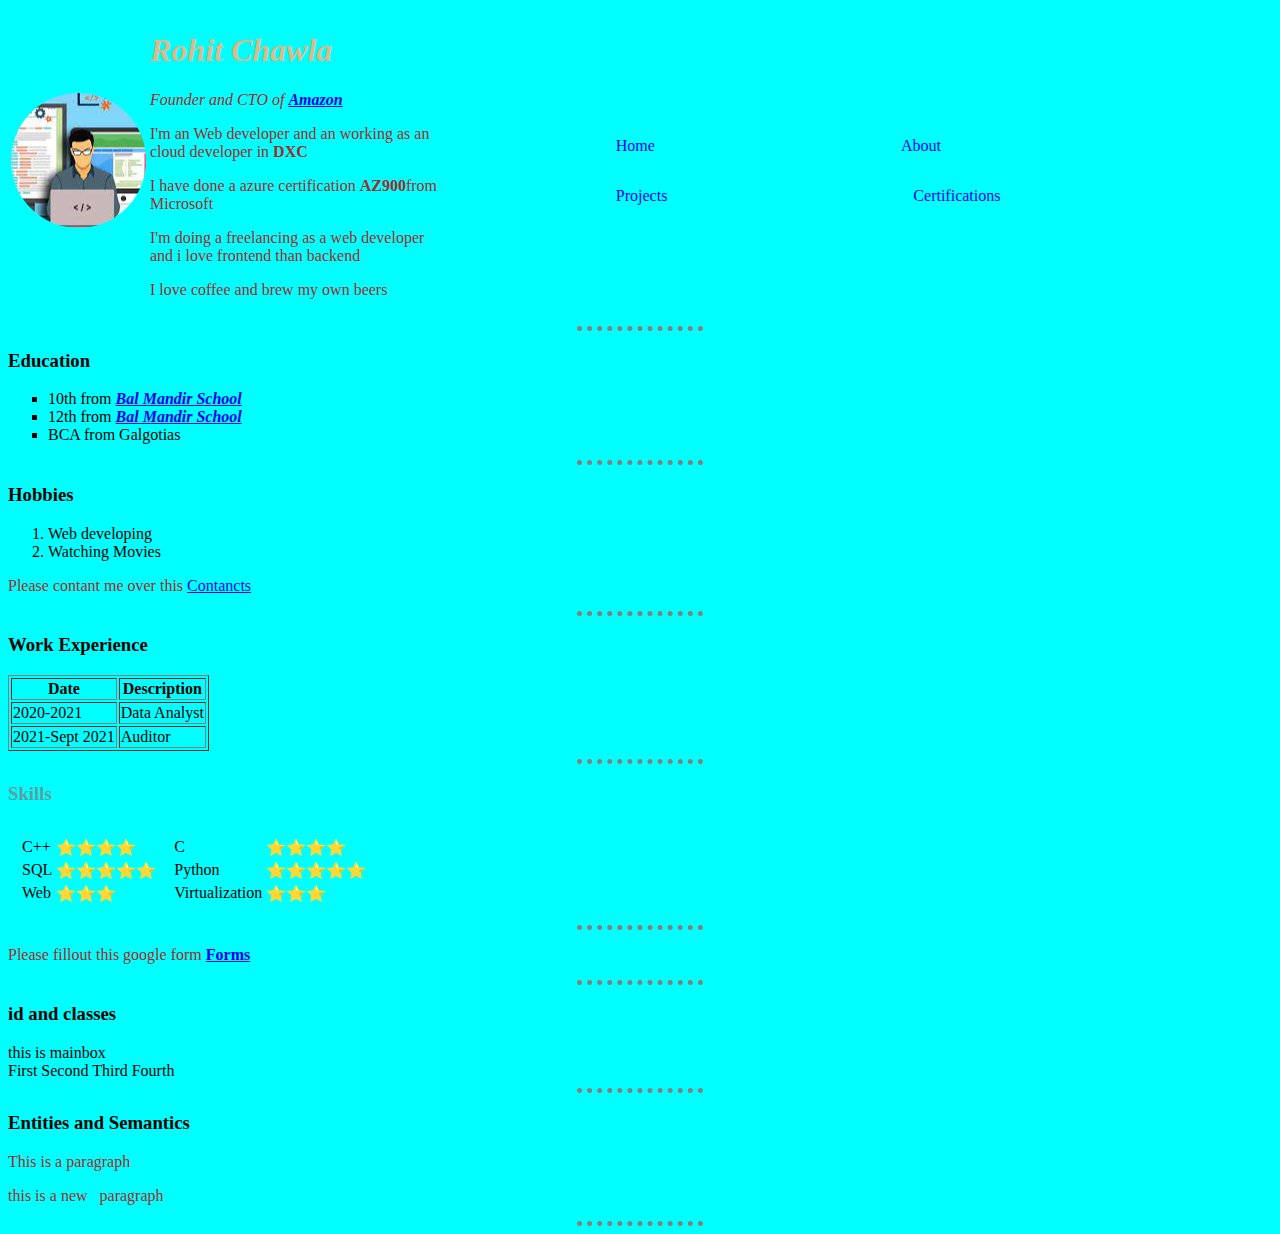
<file: index.html>
<!DOCTYPE html>
<html lang="en">
<head>
    <meta charset="UTF-8">
    <meta http-equiv="X-UA-Compatible" content="IE=edge">
    <meta name="viewport" content="width=device-width, initial-scale=1.0">
    <title>Document</title>
    <link rel="stylesheet" href="rohit.css">
    <!-- <style>
        hr.new1 {
            border-top: 1px dotted red;
        }
       
    </style>
             -->
             <style>
                 .styling   {
                     background-color: aqua;
                 }
                 /* .styling ul {
                     overflow: auto;
                 } */
                 .styling li{
                     float: left;
                     padding: 3px 5px ;
                     list-style: none;
                     margin: 13px 30px ;

                 }
                 .styling li a { 
                     text-decoration: none;
                     padding: 45px 96px;    
                     margin: 52px -8px;
                 }
                 .styling li a:hover {
                     /* background-color: cornflowerblue; */
                     color: cornflowerblue;
                 }
             </style>
</head>
<body style="background-color: #24A19C;">  <!-- This is inline css-->
    <!-- <header>
        <nav class="styling">
            <ul>
                <li><a href="#">Home</a></li>
                <li><a href="#">About</a></li>
                <li><a href="#">Projects</a></li>
                <li><a href="#">Certifications</a></a></li>
            </ul>
        </nav>
    </header> -->
    <table>
        <tr>
            <td> <img src ="download-modified.png" style="color: black;"></td>
            <td> <h1>Rohit Chawla</h1>
                <p><em>Founder and CTO of <a href ="https://www.amazon.in/"><strong>Amazon</strong></em></p></a></p>
                <p>I'm an Web developer and an working as an cloud developer in <strong>DXC</strong></p>
                <p>I have done a azure certification <strong>AZ900</strong>from Microsoft</p>
                <p>I'm doing a freelancing as a web developer and i love frontend than backend </p>
                <p>I love coffee and brew my own beers</p></td>
                <td padding:3px 20px>
                    <nav class="styling">
                        <ul>
                            <li><a href="#">Home</a></li>
                            <li><a href="#">About</a></li>
                            <li><a href="#">Projects</a></li>
                            <li><a href="#">Certifications</a></a></li>
                        </ul>
                    </nav>




                </td>
        </tr>
    </table>
    <hr class="new1">

    <h3>Education</h3>
    <ul type ="square">
        <li>10th from <em><strong><a href ="https://balmandirschool.com/">Bal Mandir School</a></strong></li></em></li>
        <li> 12th from <em><Strong><a href ="https://balmandirschool.com/">Bal Mandir School</a></Strong></em></li>
        <li>BCA from Galgotias</li>

    </ul>
    <hr class="new1">

    
    <h3>Hobbies</h3>
    <ol>
        <li>Web developing</li>
        <li>Watching Movies</li>

    </ol>
    <p>Please contant me over this <a href ="contnact.html">Contancts</a></p>
    <hr class="new1">
    <h3>Work Experience</h3>
    <TABLE border="1px" padding ="15px">
         
        <tr>
            <th>Date</th>
            <th>Description</th>
        </tr>
        <tr>
            <td>2020-2021</td>
            <td>Data Analyst</td>

        </tr>
        <tr>
            <td>2021-Sept 2021</td>
            <td>Auditor</td>
        </tr>
    </TABLE>
    <hr class="new1">
    <h3 style="color: cadetblue;">Skills</h3>
    <table cellspacing = "10px">
        <tr>
            <td>
               <table>
                   <tr>
                       <td>C++</td>
                       <td>⭐⭐⭐⭐</td>
                   </tr>
                   <tr>
                       <td>SQL</td>
                       <td>⭐⭐⭐⭐⭐</td>
                   </tr>
                   <tr>
                       <td>Web</td>
                       <td>⭐⭐⭐</td>
                   </tr>
               </table>

            </td>
            <td>
               <table>
                   <tr>
                       <td>C</td>
                       <td>⭐⭐⭐⭐</td>
                   </tr>
                   <tr>
                       <td>Python</td>
                       <td>⭐⭐⭐⭐⭐</td>
                   </tr>
                   <tr>
                       <td>Virtualization</td>
                       <td>⭐⭐⭐</td>
                   </tr>
               </table>

            </td>
        </tr>





    </table>
    <hr class="new1">
    <p>Please fillout this google form <strong><a href ="Forms.html">Forms</a></strong></p>
    <hr class="new1">


    <!-- .is for class and # is for id  -->
    <!-- id name can not be repeted but class name can be repeated -->

    <h3>id and classes </h3>
    <div id ="mainbox" class="myclass newclass">
        this is mainbox
    </div>
    <span class="redbg"></span>

    <!-- Emmet -->

    <span class="blackbg"></span>
    <span id="mainbox2"></span>
    <div class="myclass newclass anotherclass"></div>
    <!-- <span class="heyclass hey1class hey2class"></span> -->
    <span class="heyclass heyclass1 heyclass2 heyclass3">First
    </span><span class="heyclass heyclass1 heyclass2 heyclass3">Second
    </span><span class="heyclass heyclass1 heyclass2 heyclass3">Third
    </span><span class="heyclass heyclass1 heyclass2 heyclass3">Fourth</span>
    <hr class="new1">


    <!-- Semantics and Entities --> 
    <h3>Entities and Semantics</h3>
    <div class="entityclass">
        <p>This is a           paragraph</p>
        <p>this is a new &nbsp; paragraph</p>

    </div>

    <hr class="new1">
    <!-- <p>Semantic Tags</p> -->

    <!-- <summary>
        <details>Which of the following represents a challenge to democracy?
        Women not allowed to take part in public activities in Saudi Arabia.
        Renewed violence in Sri Lanka following the breakdown of talks between the government and the LTTE.
        Money and muscle power during election.
        All of the above
    </details> -->

    <!-- </summary> -->


    





     




    
</body>
</html>
</file>
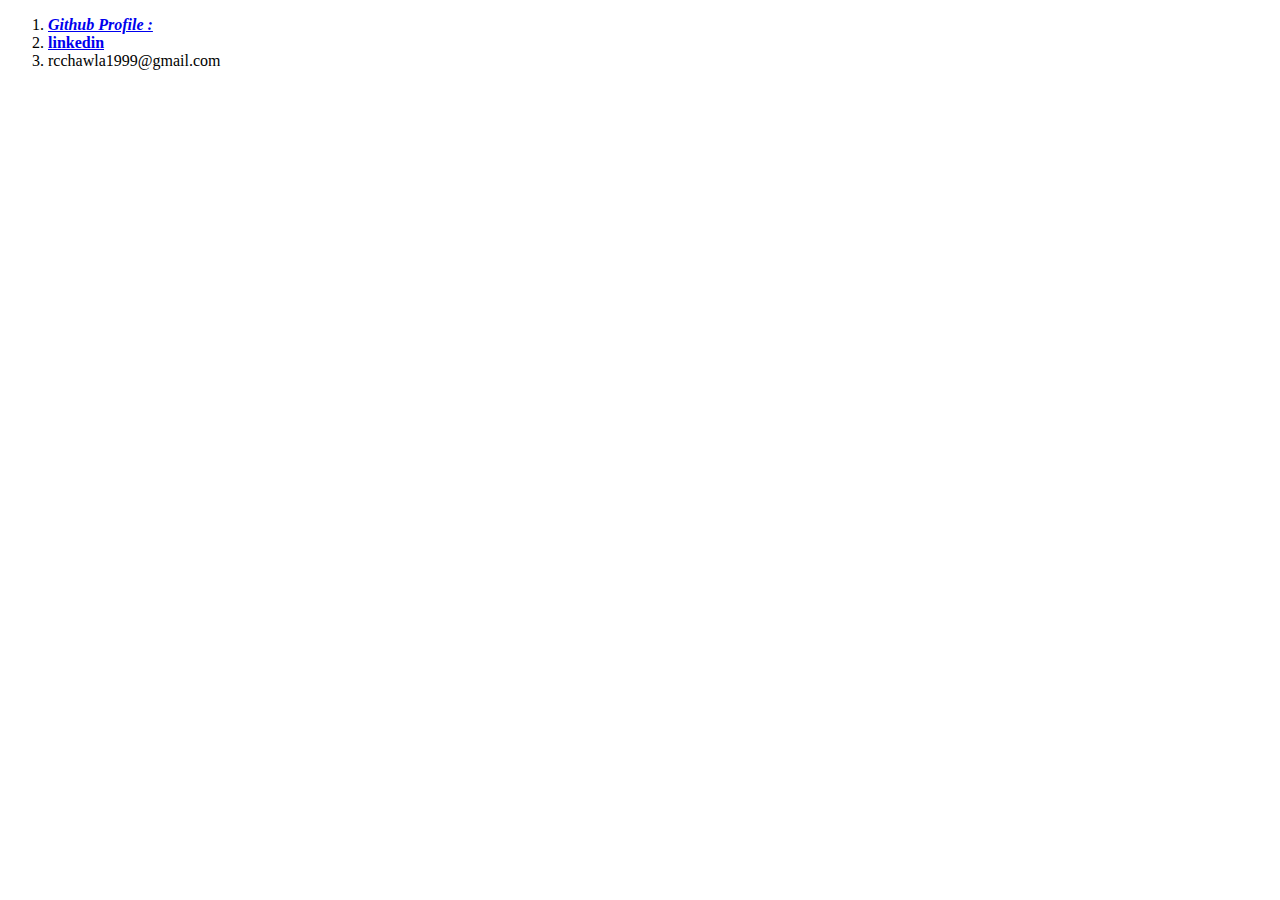
<file: contnact.html>
<!DOCTYPE html>
<html lang="en">
<head>
    <meta charset="UTF-8">
    <meta http-equiv="X-UA-Compatible" content="IE=edge">
    <meta name="viewport" content="width=device-width, initial-scale=1.0">
    <title>Contanct</title>
</head>
<body>
    <ol>
        <li><strong><em><a href ="https://github.com/rohitchawla111">Github Profile : </a></strong></em></li>
        <li><strong><a href ="https://www.linkedin.com/in/rohit-chawla-a1a228183/">linkedin</a></strong></li>
        <li>rcchawla1999@gmail.com</li>

    </ol>
    
</body>
</html>
</file>
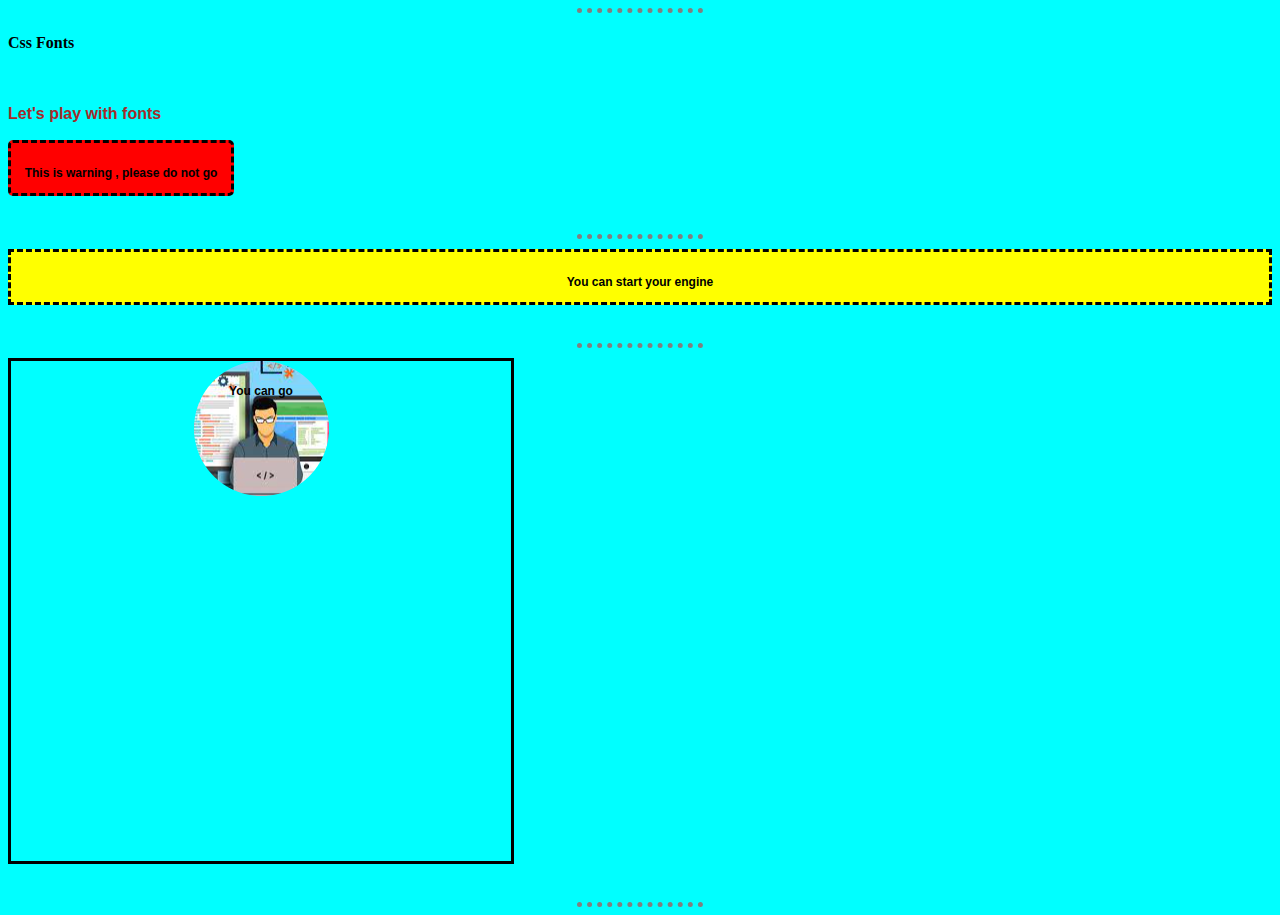
<file: fonts.html>
<!DOCTYPE html>
<html lang="en">
<head>
    <meta charset="UTF-8">
    <meta http-equiv="X-UA-Compatible" content="IE=edge">
    <meta name="viewport" content="width=device-width, initial-scale=1.0">
    <!-- <title>Fonts</title>
    <link rel="preconnect" href="https://fonts.googleapis.com"> 
    <link rel="preconnect" href="https://fonts.gstatic.com" crossorigin>
    <link href="https://fonts.googleapis.com/css2?family=Neonderthaw&display=swap" rel="stylesheet">
    <link rel="preconnect" href="https://fonts.googleapis.com"> -->
<!-- <link rel="preconnect" href="https://fonts.gstatic.com" crossorigin>// -->
    <!-- <link rel="preconnect" href="https://fonts.googleapis.com">
    <link rel="preconnect" href="https://fonts.gstatic.com" crossorigin> -->
    <link href="https://fonts.googleapis.com/css2?family=Neonderthaw&family=Rubik+Beastly&display=swap" rel="stylesheet">


</head>
<style>
    /* @import url('https://fonts.googleapis.com/css2?family=Neonderthaw&family=Rubik+Beastly&display=swap'); */
    
    p {
        font-family: 'Franklin Gothic Medium', 'Arial Narrow', Arial, sans-serif, 'Neonderthaw', cursive, 'Rubik Beastly' ;
        line-height: 5em; 
        /* <!--line_height means he height of line that mneans the space above of the line --> */
        font-weight: bold;
        margin-top: 10px;
        margin-left: 0px;
        height: 50px;
        

    }
    #firstpara {
        color: rgb(0,0,0);
        /* background-color: ; */
        text-align: center;
        background-color: red;
        /* text-indent: 20px; */
        font-size: 12px;
        width: 220px;
        border-radius: 5px;
        border-color: black;
        border-style: dashed;
        background-position: left;
        
        
        

    }
    #secondpara {
        color: rgb(0,0,0);
        /* background-color: ; */
        text-align: center;
        background-color: yellow;
        font-size: 12px;
        border-color: black;
        border-style: dashed;
        /* background-position: right; */

    }
    #thirdpara {
        color: rgb(0,0,0);
        /* background-color: ; */
        text-align: center;
        /* background-color: green; */
        font-size: 12px;
        border-color: black;
        /* border-style: dashed; */
        border-style: solid;
        width: 500px;
        height: 500px;
        background-position: center top;
        background-repeat: no-repeat;
        background-image:url('download-modified.png')
        /* background-repeat: repeat-x; */
        /* background-repeat  :image('download-modified.png') */
    
        


    }
</style>
<link rel="stylesheet" href="rohit.css">

<body>
    <hr>
     <h4>Css Fonts</h4>
     <p>Let's play with fonts </p>
     <p id="firstpara">This is warning , please do not go </p><br><hr>
     <p id="secondpara">You can start your engine </p><br><hr>
     <p id="thirdpara">You can go  </p><br><hr>

     
</body>
</html>
</file>
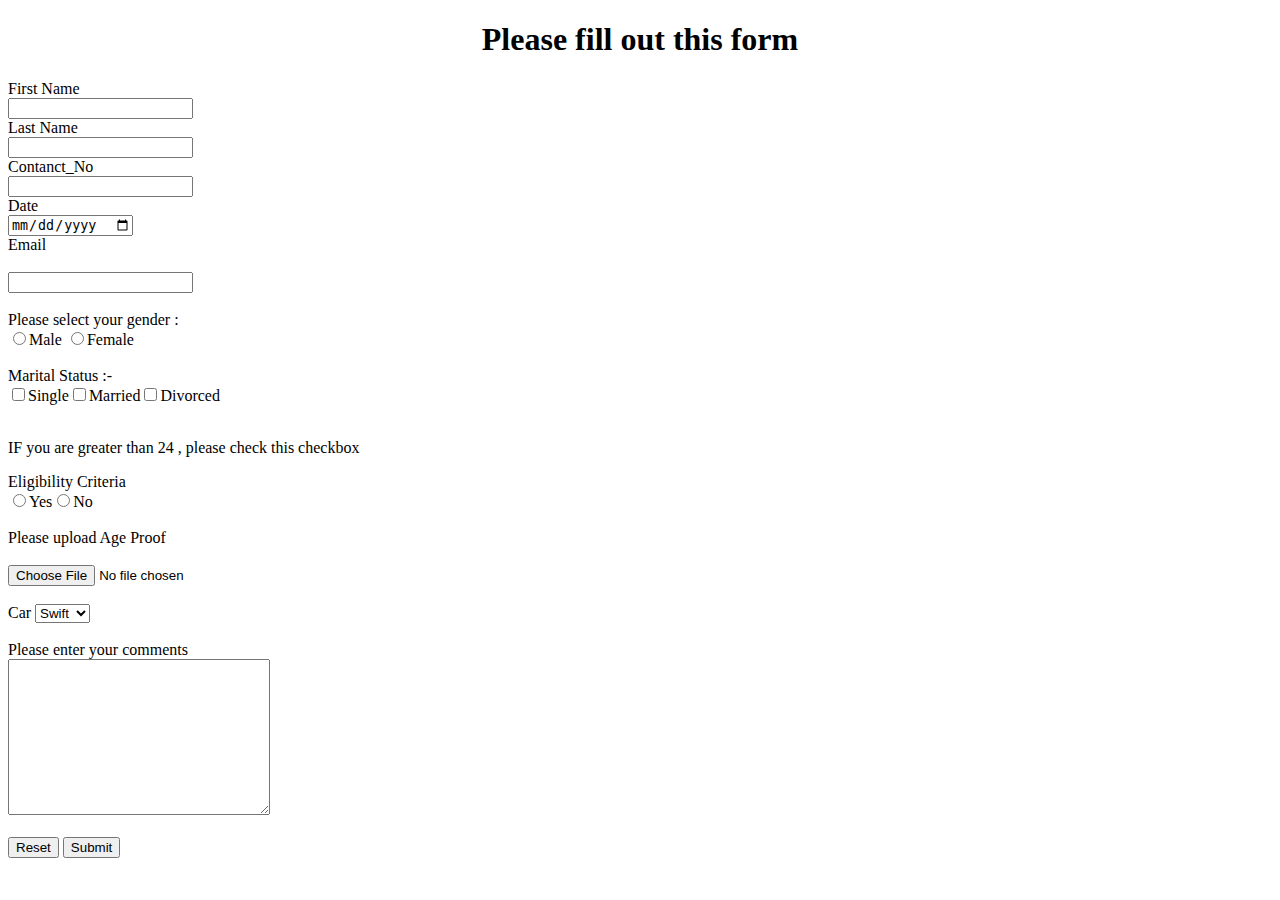
<file: Forms.html>
<!DOCTYPE html>
<html lang="en">
<head>
    <meta charset="UTF-8">
    <meta http-equiv="X-UA-Compatible" content="IE=edge">
    <meta name="viewport" content="width=device-width, initial-scale=1.0">
    <title>Forms</title>
    <style>
        h1 {text-align: center;}
    </style>


</head>
<body>
   
    <h1 >Please fill out this form</h1>
    <form class="" action="mailto:rcchawla1999@gmail.com" method="post" enctype="text/plain"> 
        <!-- enctype means there will be no % sign in the output and there will be only plain text output -->
        <label for="fname">First Name</label><br>
        <input type="text" id="fname" name="First Name"><br>        
        <label for="lname">Last Name</label><br>
        <input type="text" id="lname" name="Last Name"><br>
        <label for="num">Contanct_No</label><br>
        <input type="text" id ="num" name="Contanct No"><br>
        <label for="date">Date</label><br>
        <input type="date" name="Date" id="date"><br>
        <label for="Email">Email</label><br><br>
        <input type="email" id = "Email" ><br><br>
        <label for="gender">Please select your gender : </label><br>
        <input type="radio" name="gender">Male  <input type="radio" name="gender">Female <br><br>
        <label for="marriage">Marital Status :- </label><br>
        <input type="checkbox" name="marriage">Single<input type="checkbox" name="marriage">Married<input type="checkbox" name="marriage">Divorced
        <br><br>
        <p>IF you are greater than 24 , please check this checkbox</p>
        <label for="eligibility">Eligibility Criteria</label><br>
        <input type="radio" name="eligibility">Yes<input type="radio" name="eligibility">No <br><br>
        <label for="Age_Proof">Please upload Age Proof</label><br><br>
        <input type="file"><br><br>
        <label for="car">Car</label>
        <select name="mycar" id="car">
            <option value="Swift">Swift</option>
            <option value="BMW">BMW</option>
        </select>
        <br><br>
        <label for="text_box">Please enter your comments</label><br>
        <textarea name="text_box" id="" cols="30" rows="10"></textarea><br><br> 

       
        

        <input type="Reset" value="Reset">
        <input type="submit" value="Submit">

        


        <!-- <input type="text" name="" value=""> -->


    </form>
    
</body>
</html>
</file>
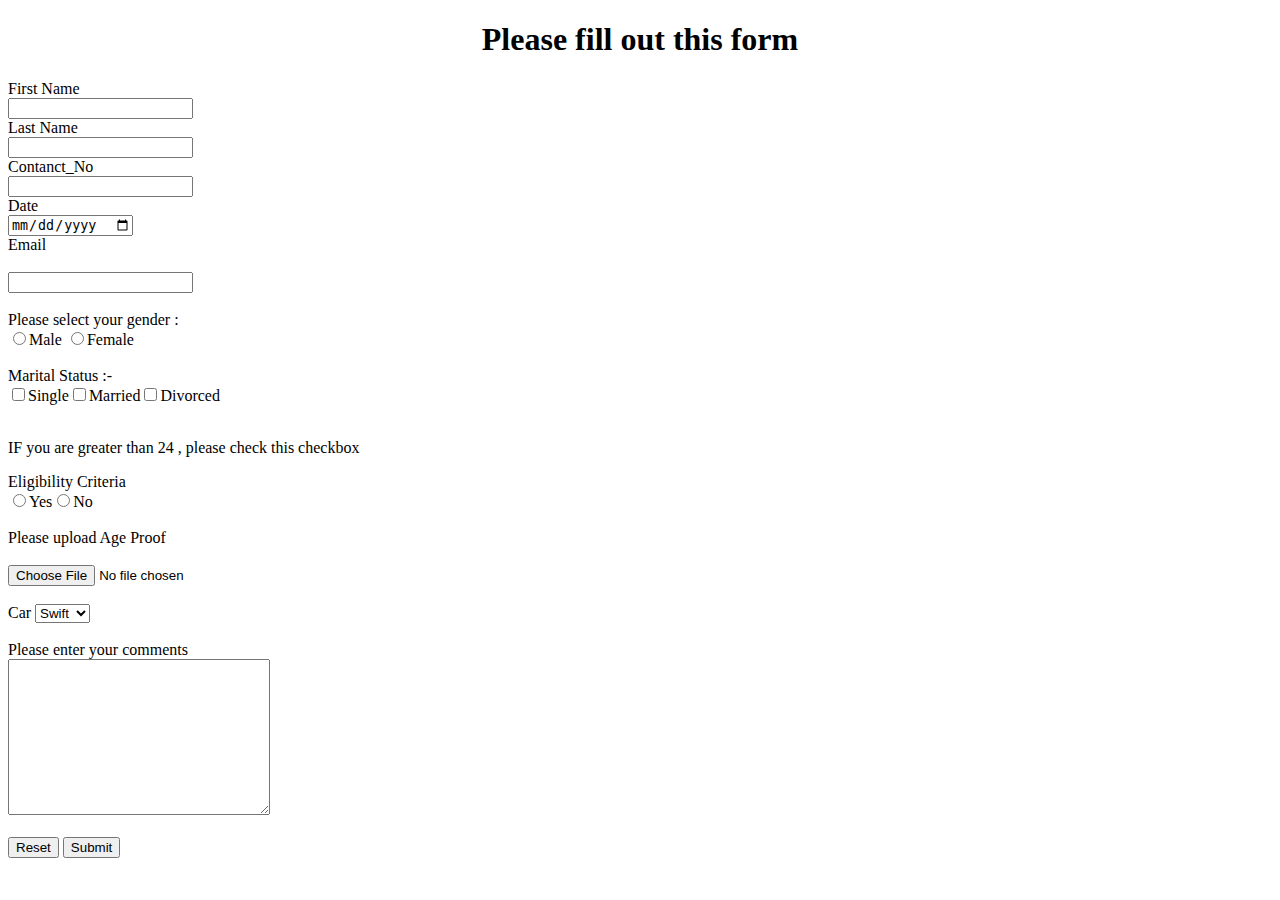
<file: forms.html>
<!DOCTYPE html>
<html lang="en">
<head>
    <meta charset="UTF-8">
    <meta http-equiv="X-UA-Compatible" content="IE=edge">
    <meta name="viewport" content="width=device-width, initial-scale=1.0">
    <title>Forms</title>
    <style>
        h1 {text-align: center;}
    </style>


</head>
<body>
   
    <h1 >Please fill out this form</h1>
    <form class="" action="mailto:rcchawla1999@gmail.com" method="post" enctype="text/plain"> 
        <!-- enctype means there will be no % sign in the output and there will be only plain text output -->
        <label for="fname">First Name</label><br>
        <input type="text" id="fname" name="First Name"><br>        
        <label for="lname">Last Name</label><br>
        <input type="text" id="lname" name="Last Name"><br>
        <label for="num">Contanct_No</label><br>
        <input type="text" id ="num" name="Contanct No"><br>
        <label for="date">Date</label><br>
        <input type="date" name="Date" id="date"><br>
        <label for="Email">Email</label><br><br>
        <input type="email" id = "Email" ><br><br>
        <label for="gender">Please select your gender : </label><br>
        <input type="radio" name="gender">Male  <input type="radio" name="gender">Female <br><br>
        <label for="marriage">Marital Status :- </label><br>
        <input type="checkbox" name="marriage">Single<input type="checkbox" name="marriage">Married<input type="checkbox" name="marriage">Divorced
        <br><br>
        <p>IF you are greater than 24 , please check this checkbox</p>
        <label for="eligibility">Eligibility Criteria</label><br>
        <input type="radio" name="eligibility">Yes<input type="radio" name="eligibility">No <br><br>
        <label for="Age_Proof">Please upload Age Proof</label><br><br>
        <input type="file"><br><br>
        <label for="car">Car</label>
        <select name="mycar" id="car">
            <option value="Swift">Swift</option>
            <option value="BMW">BMW</option>
        </select>
        <br><br>
        <label for="text_box">Please enter your comments</label><br>
        <textarea name="text_box" id="" cols="30" rows="10"></textarea><br><br> 

       
        

        <input type="Reset" value="Reset">
        <input type="submit" value="Submit">

        


        <!-- <input type="text" name="" value=""> -->


    </form>
    
</body>
</html>
</file>
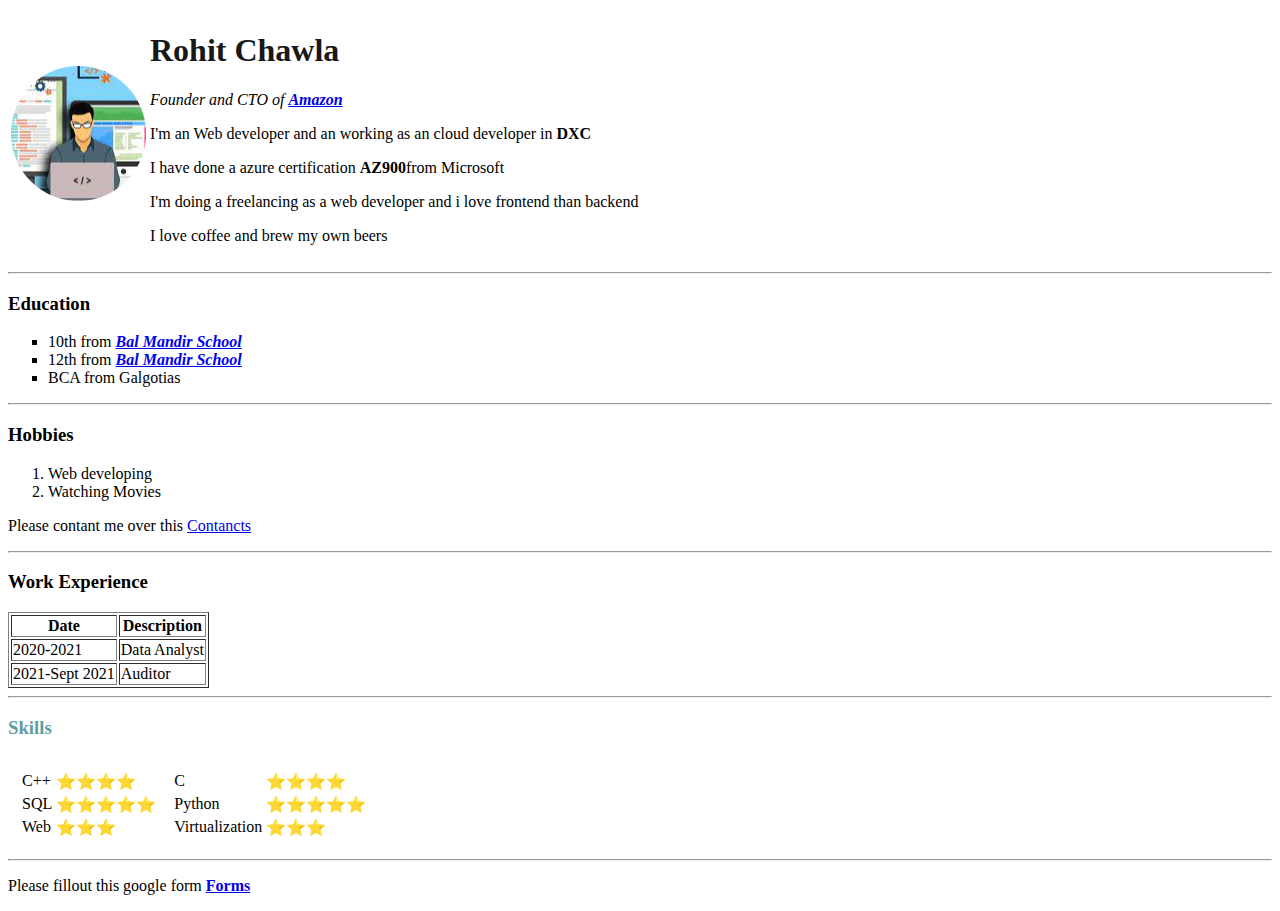
<file: rohit.html>
<!DOCTYPE html>
<html lang="en">
<head>
    <meta charset="UTF-8">
    <meta http-equiv="X-UA-Compatible" content="IE=edge">
    <meta name="viewport" content="width=device-width, initial-scale=1.0">
    <title>Document</title>
</head>
<body>
    <table>
        <tr>
            <td> <img src ="download-modified.png" style="color: black;"></td>
            <td> <h1 style="color: rgb(23, 24, 24);">Rohit Chawla</h1>
                <p><em>Founder and CTO of <a href ="https://www.amazon.in/"><strong>Amazon</strong></em></p></a></p>
                <p>I'm an Web developer and an working as an cloud developer in <strong>DXC</strong></p>
                <p>I have done a azure certification <strong>AZ900</strong>from Microsoft</p>
                <p>I'm doing a freelancing as a web developer and i love frontend than backend </p>
                <p>I love coffee and brew my own beers</p></td>
        </tr>
    </table>
    <hr>
    <h3>Education</h3>
    <ul type ="square">
        <li>10th from <em><strong><a href ="https://balmandirschool.com/">Bal Mandir School</a></strong></li></em></li>
        <li> 12th from <em><Strong><a href ="https://balmandirschool.com/">Bal Mandir School</a></Strong></em></li>
        <li>BCA from Galgotias</li>

    </ul>
    <hr>
    
    <h3>Hobbies</h3>
    <ol>
        <li>Web developing</li>
        <li>Watching Movies</li>

    </ol>
    <p>Please contant me over this <a href ="contnact.html">Contancts</a></p>
    <hr>
    <h3>Work Experience</h3>
    <TABLE border="1px" padding ="15px">
         
        <tr>
            <th>Date</th>
            <th>Description</th>
        </tr>
        <tr>
            <td>2020-2021</td>
            <td>Data Analyst</td>

        </tr>
        <tr>
            <td>2021-Sept 2021</td>
            <td>Auditor</td>
        </tr>
    </TABLE>
    <hr>
    <h3 style="color: cadetblue;">Skills</h3>
    <table cellspacing = "10px">
        <tr>
            <td>
               <table>
                   <tr>
                       <td>C++</td>
                       <td>⭐⭐⭐⭐</td>
                   </tr>
                   <tr>
                       <td>SQL</td>
                       <td>⭐⭐⭐⭐⭐</td>
                   </tr>
                   <tr>
                       <td>Web</td>
                       <td>⭐⭐⭐</td>
                   </tr>
               </table>

            </td>
            <td>
               <table>
                   <tr>
                       <td>C</td>
                       <td>⭐⭐⭐⭐</td>
                   </tr>
                   <tr>
                       <td>Python</td>
                       <td>⭐⭐⭐⭐⭐</td>
                   </tr>
                   <tr>
                       <td>Virtualization</td>
                       <td>⭐⭐⭐</td>
                   </tr>
               </table>

            </td>
        </tr>





    </table>
    <hr>
    <p>Please fillout this google form <strong><a href ="Forms.html">Forms</a></strong></p>



     




    
</body>
</html>
</file>
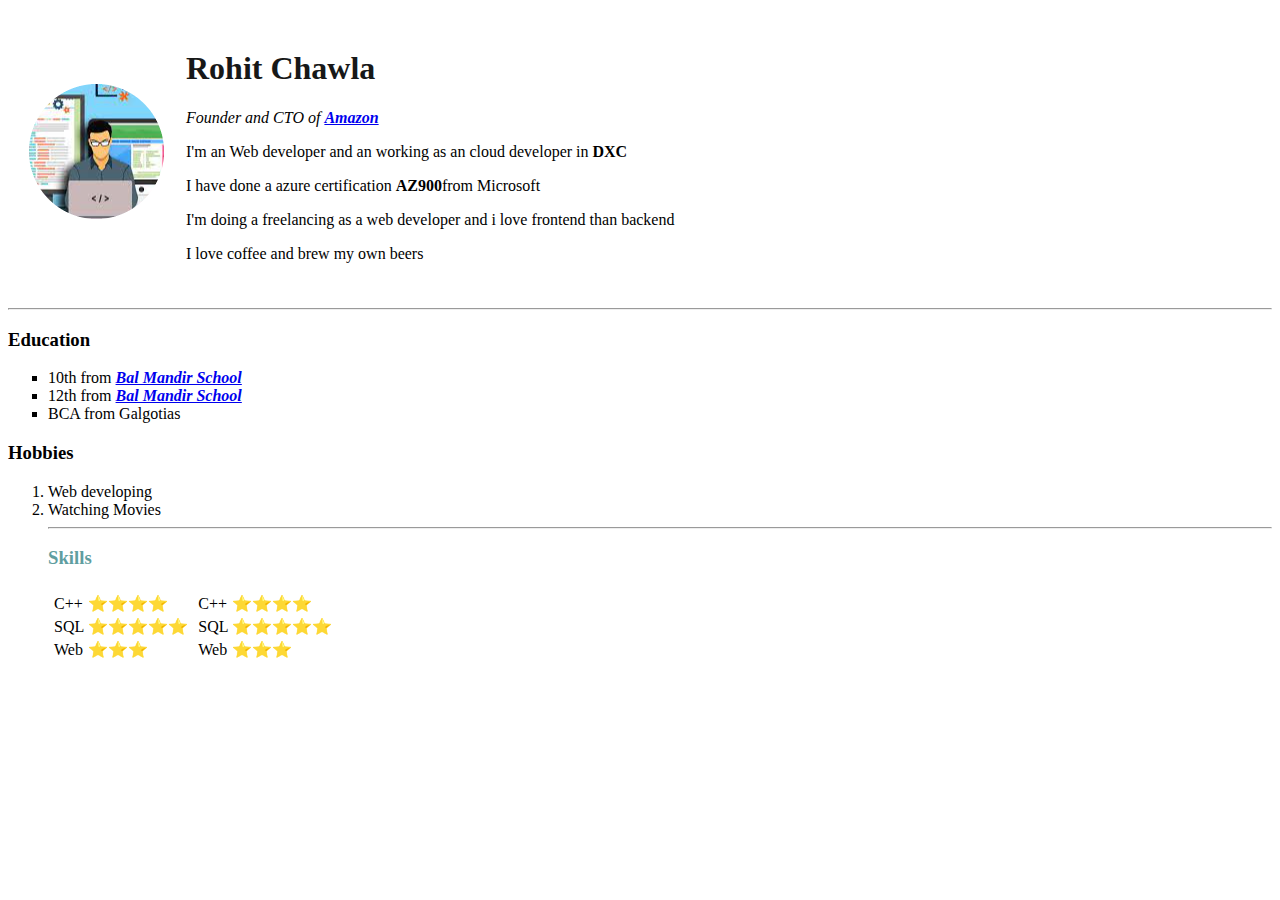
<file: tables.html>
<!DOCTYPE html>
<html lang="en">
<head>
    <meta charset="UTF-8">
    <meta http-equiv="X-UA-Compatible" content="IE=edge">
    <meta name="viewport" content="width=device-width, initial-scale=1.0">
    <title>Tables</title>
</head>
<body>
    <table cellspacing="20">
        <tr>
            <td> <img src ="download-modified.png" style="color: black;"></td>
            <td><h1 style="color: rgb(23, 24, 24);">Rohit Chawla</h1>
                <p><em>Founder and CTO of <a href ="https://www.amazon.in/"><strong>Amazon</strong></em></p></a></p>
                <p>I'm an Web developer and an working as an cloud developer in <strong>DXC</strong></p>
                <p>I have done a azure certification <strong>AZ900</strong>from Microsoft</p>
                <p>I'm doing a freelancing as a web developer and i love frontend than backend </p>
                <p>I love coffee and brew my own beers</p> </td>
        </tr>
    </table>
    <!-- <img src ="download-modified.png" style="color: black;"> -->
    <!-- <h1 style="color: rgb(23, 24, 24);">Rohit Chawla</h1>
    <p><em>Founder and CTO of <a href ="https://www.amazon.in/"><strong>Amazon</strong></em></p></a></p>
    <p>I'm an Web developer and an working as an cloud developer in <strong>DXC</strong></p>
    <p>I have done a azure certification <strong>AZ900</strong>from Microsoft</p>
    <p>I'm doing a freelancing as a web developer and i love frontend than backend </p>
    <p>I love coffee and brew my own beers</p> -->
    <hr>
    <h3>Education</h3>
    <ul type ="square">
        <li>10th from <em><strong><a href ="https://balmandirschool.com/">Bal Mandir School</a></strong></li></em></li>
        <li> 12th from <em><Strong><a href ="https://balmandirschool.com/">Bal Mandir School</a></Strong></em></li>
        <li>BCA from Galgotias</li>

    </ul>
    <h3>Hobbies</h3>
    <ol>
        <li>Web developing</li>
        <li>Watching Movies</li>

    <!-- </ol>
    <p>Please contant me over this <a href ="contnact.html">Contancts</a></p>
    <hr>
    <h3>Work Experience</h3>
    <TABLE border="1px">
         
        <tr>
            <th>Date</th>
            <th>Description</th>
        </tr>
        <tr>
            <td>2020-2021</td>
            <td>Data Analyst</td>

        </tr>
        <tr>
            <td>2021-Sept 2021</td>
            <td>Auditor</td>
        </tr>
    </TABLE> -->
    <!-- <table>
        <tr>
            <td>c++</td>
            <td>⭐⭐⭐⭐</td>
        </tr>
        <tr>
            <td>web development</td>
            <td>⭐⭐⭐</td>
        </tr>
        <tr>
            <td>c</td>
            <td>⭐⭐⭐⭐</td>
        </tr>
    </table> -->
<!-- < ! new table > -->
    <!-- <table>
        <tr>
            <td><tr>
                <td>c++</td>
                <td>⭐⭐⭐⭐</td>
            </tr>
            <tr>
                <td>web development</td>
                <td>⭐⭐⭐</td>
            </tr>
            <tr>
                <td>c</td>
                <td>⭐⭐⭐⭐</td>
            </tr></td>
            <td> <table>
                <tr>
                    <td><tr>
                        <td>c++</td>
                        <td>⭐⭐⭐⭐</td>
                    </tr>
                    <tr>
                        <td>web development</td>
                        <td>⭐⭐⭐</td>
                    </tr>
                .    <tr>
                        <td>c</td>
                        <td>⭐⭐⭐⭐</td>
                    </tr></td></td>
        </tr>

    </table>
     -->

     <hr>
     <h3 style="color: cadetblue;">Skills</h3>

     <table>
         <tr>
             <td>
                <table>
                    <tr>
                        <td>C++</td>
                        <td>⭐⭐⭐⭐</td>
                    </tr>
                    <tr>
                        <td>SQL</td>
                        <td>⭐⭐⭐⭐⭐</td>
                    </tr>
                    <tr>
                        <td>Web</td>
                        <td>⭐⭐⭐</td>
                    </tr>
                </table>

             </td>
             <td>
                <table>
                    <tr>
                        <td>C++</td>
                        <td>⭐⭐⭐⭐</td>
                    </tr>
                    <tr>
                        <td>SQL</td>
                        <td>⭐⭐⭐⭐⭐</td>
                    </tr>
                    <tr>
                        <td>Web</td>
                        <td>⭐⭐⭐</td>
                    </tr>
                </table>

             </td>
         </tr>





     </table>



     <!-- <table>
         <tr>
             <td>C++</td>
             <td>⭐⭐⭐⭐</td>
         </tr>
         <tr>
             <td>SQL</td>
             <td>⭐⭐⭐⭐⭐</td>
         </tr>
         <tr>
             <td>Web</td>
             <td>⭐⭐⭐</td>
         </tr>
     </table> -->




    
</body>
</html>
</file>
<file: rohit.css>
p{
    color: brown;
}
h1{
    color: burlywood;
    font-style: italic;
}
body {
    background-color: cyan !important;
}
hr {
    /* background-color: rgb(247, 245, 245) !important; */
    /* display: block; */
    /* margin-top: 0.5em; */
    /* margin-bottom: 0.5em;
    margin-left: auto;
    margin-right: auto; */
    /* border-style: dotted;
    border-width: 74%; */
    /* height: 2px; */
    /* border-style: dotted none none; */
    border-style: none;
    border-top-style: dotted;
    border-color: grey;
    border-width: 5px;
    
    height: 0px;
    width: 10%;
}
</file>
